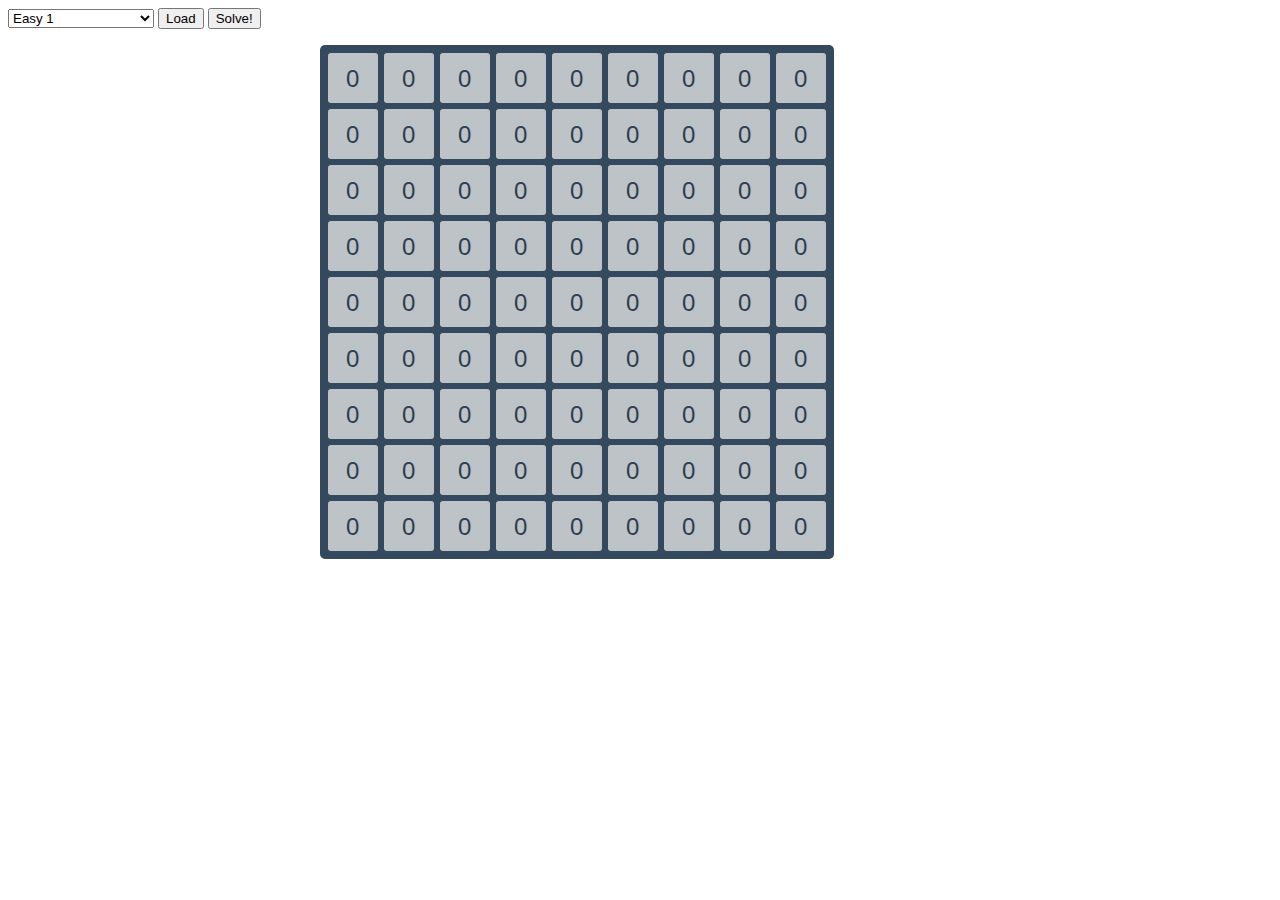
<file: index.html>
<html>
  <head>
    <link rel="stylesheet" href="css/style.css">
    <script src="http://ajax.googleapis.com/ajax/libs/jquery/1.11.0/jquery.min.js"></script>
    <script src="js/src/cell.js"></script>
    <script src="js/src/board.js"></script>
    <script src="js/src/guesser.js"></script>
    <script src="js/src/view.js"></script>
    <script src="js/src/game.js"></script>
    <script src="js/application.js"></script>
  </head>
  <body>
    <section class="container">
      <article>
        <form action="#">
          <select name="puzzles" id="puzzles">
            <option value="005030081902850060600004050007402830349760005008300490150087002090000600026049503">Easy 1</option>
            <option value="020810740700003100090002805009040087400208003160030200302700060005600008076051090">Easy 2</option>
            <option value="003020600900305001001806400008102900700000008006708200002609500800203009005010300">Easy 3</option>
            <option value="020810740700003100090002805009040087400208003160030200302700060005600008076051090">Easy 4</option>
            <option value="480006902002008001900370060840010200003704100001060049020085007700900600609200018">Easy 5</option>
            <option value="290500007700000400004738012902003064800050070500067200309004005000080700087005109">Easy 6</option>
            <option value="105802000090076405200400819019007306762083090000061050007600030430020501600308900">Easy 7</option>
            <option value="005030081902850060600004050007402830349760005008300490150087002090000600026049503">Easy 8</option>
            <option value="300000000050703008000028070700000043000000000003904105400300800100040000968000200">Easy 9 doesnt work</option>
            <option value="302609005500730000000000900000940000000000109000057060008500006000000003019082040">Easy 10 doesnt work</option>
            <option value="000075400000000008080190000300001060000000034000068170204000603900000020530200000">Easy 11 doesnt work</option>
            <option value="080020000040500320020309046600090004000640501134050700360004002407230600000700450">Easy 12</option>
            <option value="608730000200000460000064820080005701900618004031000080860200039050000100100456200">Easy 13</option>
            <option value="370000001000700005408061090000010000050090460086002030000000000694005203800149500">Easy 14</option>
            <option value="000689100800000029150000008403000050200005000090240801084700910500000060060410000">Easy 15 doesnt work</option>
            <option value="030500804504200010008009000790806103000005400050000007800000702000704600610300500">Easy 16 doesnt work</option>
            <option value="096040001100060004504810390007950043030080000405023018010630059059070830003590007">Easy 17 doesnt work</option>


          </select>
          <button type="button" class="load">Load</button>
          <button type="button" class="solve">Solve!</button>
        </form>

      </article>
      <article class="board">

      </article>
    </section>
  </body>

</html>
</file>
<file: css/style.css>
.container{
  width: 90%;
}

.board{
  width: 504px;
  padding: 5px;
  border-radius: 5px;
  margin: 0 auto;
  background-color: #34495e;
}

.cell{
  width: 50px;
  height: 50px;
  text-align: center;
  line-height: 2.2em;
  margin: 3px;
  display: inline-block;
  background-color: #bdc3c7;
  border-radius: 3px;
  color: #2c3e50;
  font-family: sans-serif;
  font-size: 1.5em;
}

.solved {
  transition: 0.2s all ease;
  background-color: #3498db;
}
</file>
